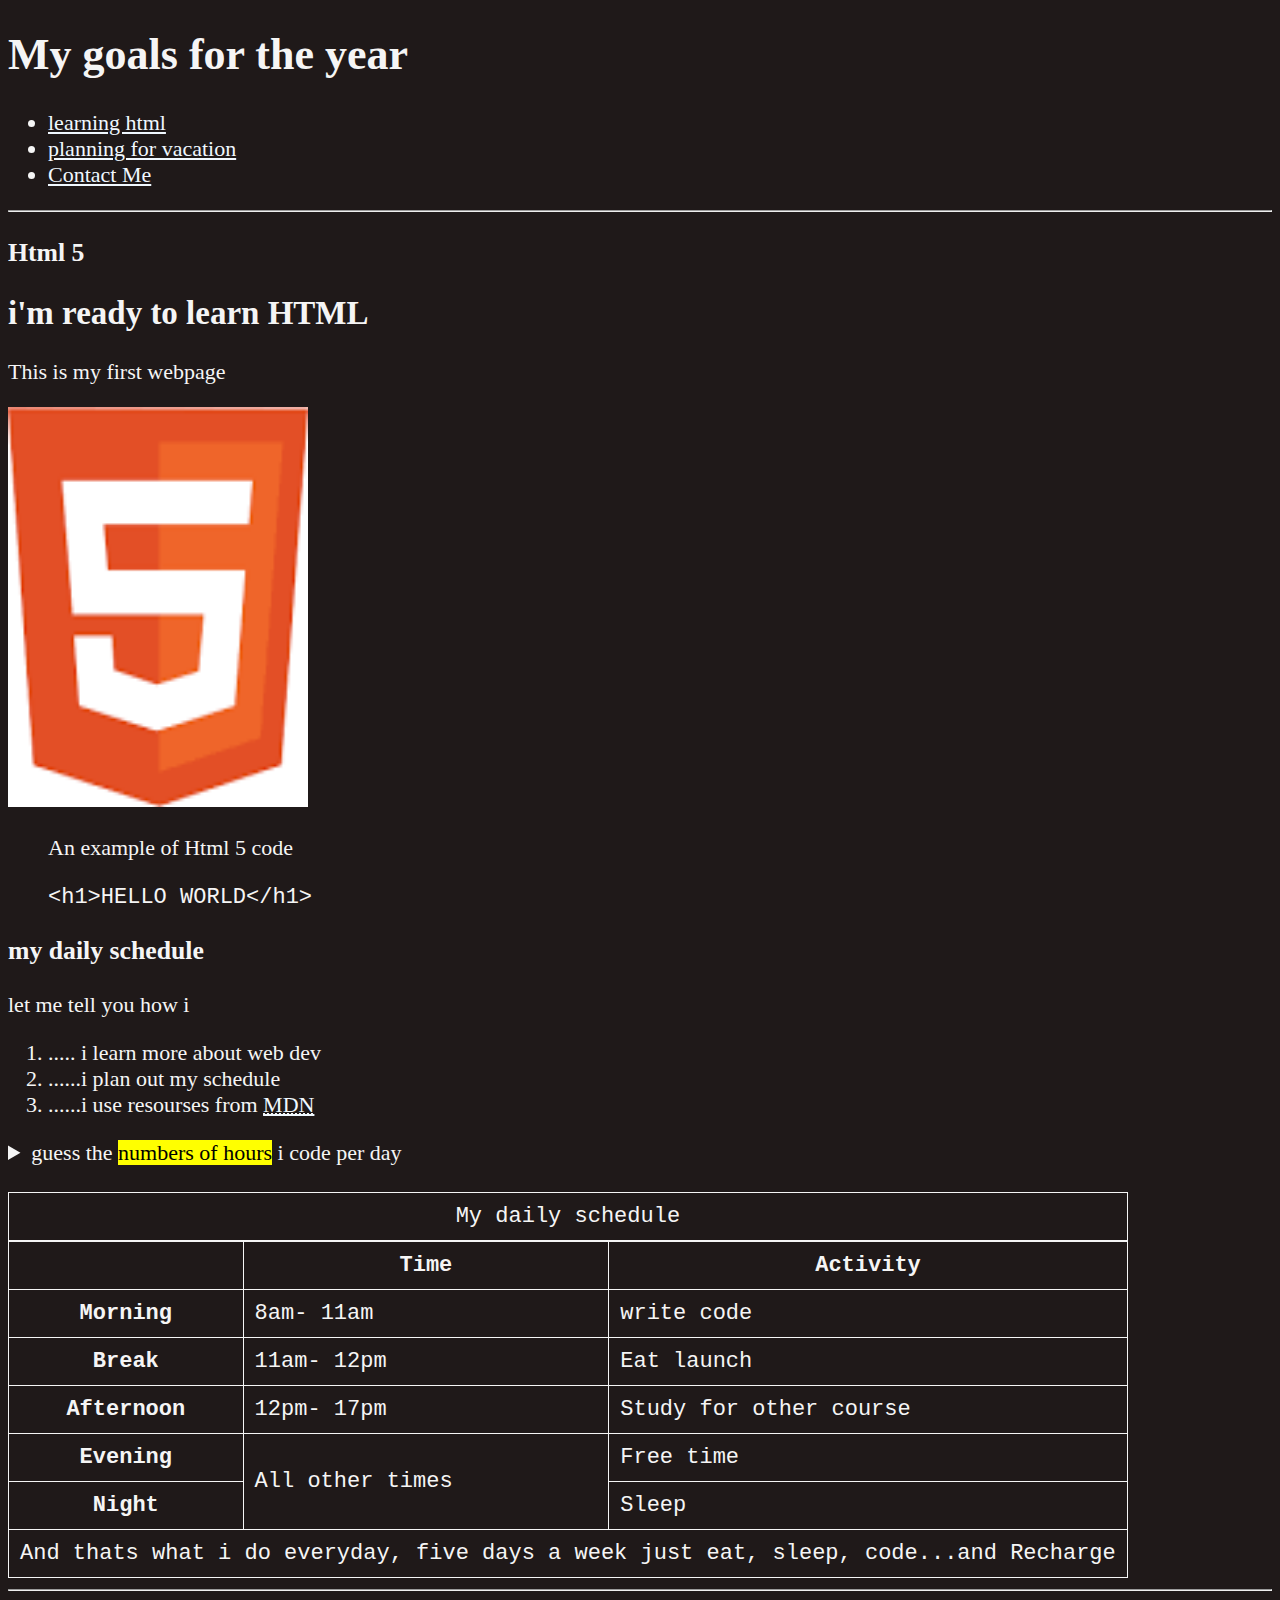
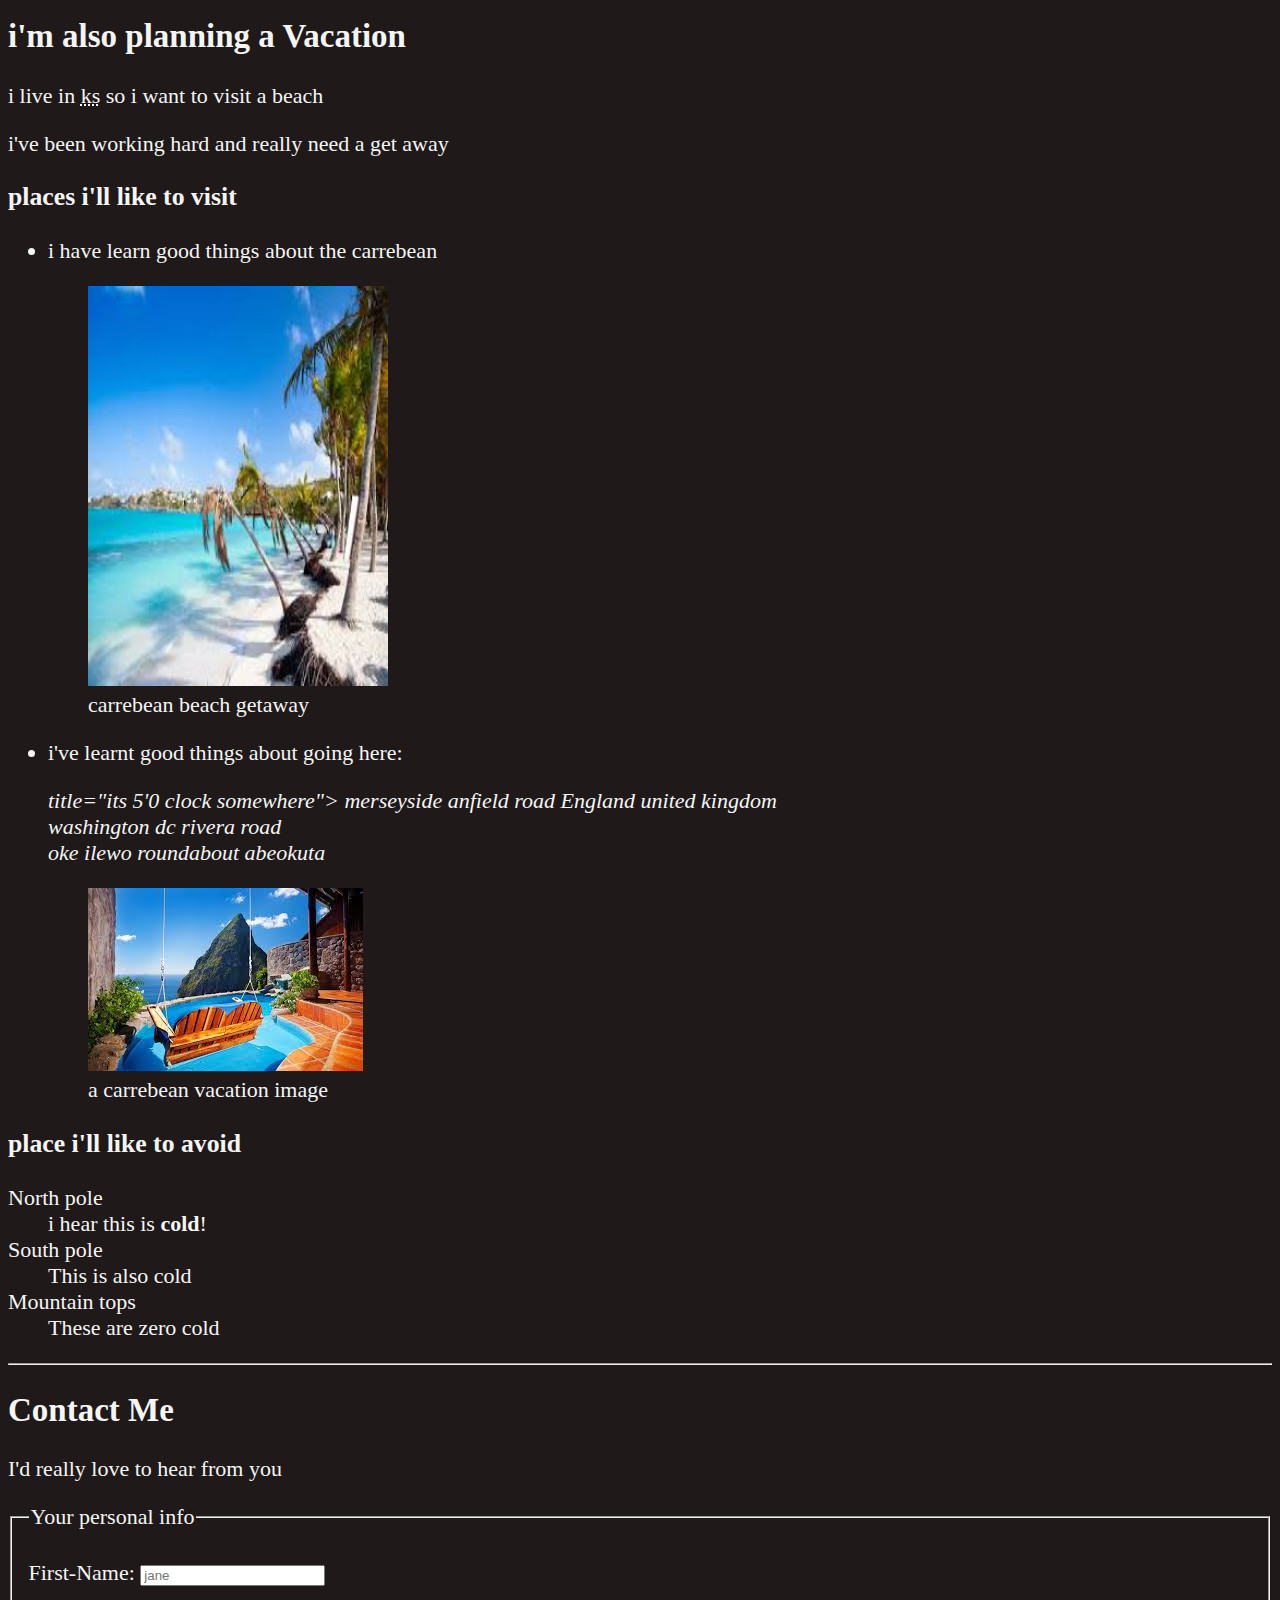
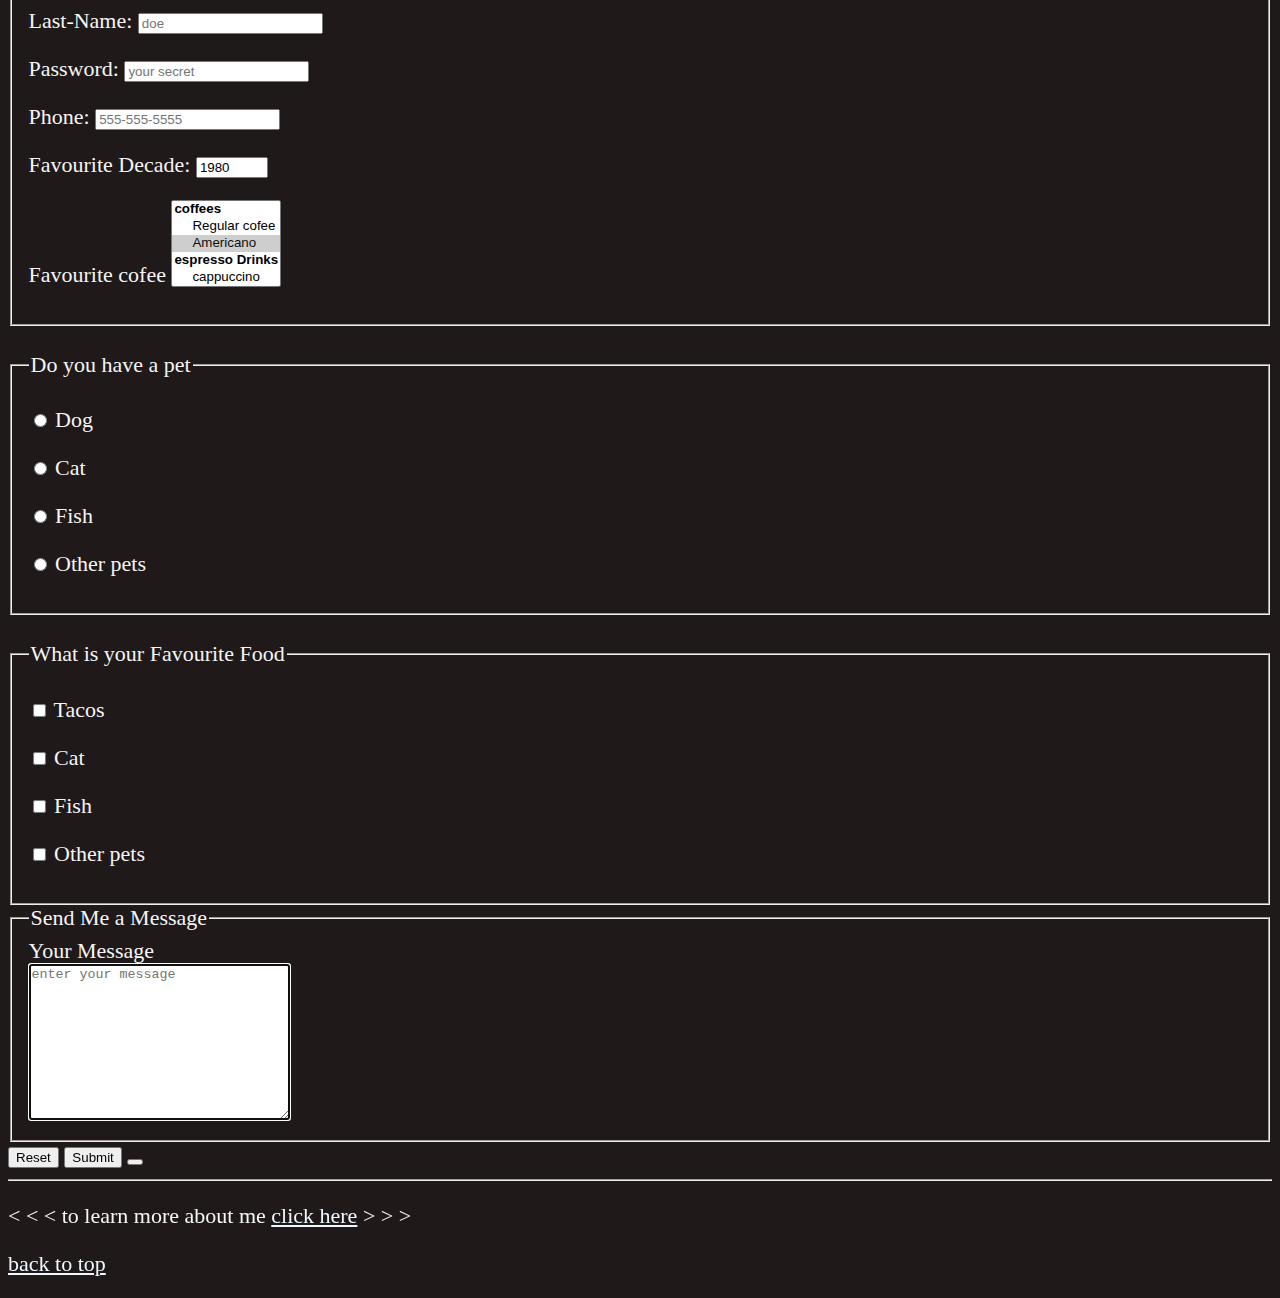
<file: index.html>
<!DOCTYPE html>
<html lang="en">
    <head>
        <meta charset="utf-8">
        <meta name="author" content="abbey ola">
        <meta name="description" content="this contain all the things
        i am learning in html">
        <link rel="icon" href="html.png" 
        type="image/x-icon">
        <link rel="stylesheet" href="main.css" type="text/css">
        <title>my first web page</title>
    </head>
    <body>
        <header>
            <h1>My goals for the year</h1>

            

            <nav aria-label="primary navigation">
                <ul>
                    <li><a href="#html">learning html</a></li> 
                    <li><a href="#vacation">planning for vacation</a></li>
                    <li><a href="#contact">Contact Me</a></li>
                </ul>
            </nav>
        </header>

        <hr>
        <main>
            <article id="html">
                <section>
                    <h3>Html 5</h3>

                    <h2>i'm ready to learn HTML</h2>
                    <p>This is my first webpage</p>
                    <img src="img/download (2).png" alt="my picture" title="this is me" width="300" height="400">
                    <figure>
                        <figcaption>An example of Html 5 code</figcaption>
                        <p>
                            <code>&lt;h1&gt;HELLO WORLD&lt;/h1&gt;</code>
                        </p>
                        
                    </figure>
                </section>

                
                
                    <section>
                        <h3>my daily schedule</h3>
                        <p>let me tell you how i</p>
                            <ol>
                            <li>..... i learn more about web dev</li>
                            <li>......i plan out my schedule</li>
                            <li>......i use resourses from <abbr 
                            title="Mozilla developer network"><a href="https://developer.mozilla.org">MDN</a></abbr></li>
                        </ol>
                        <aside>
                            <details>
                                <summary>guess the <mark>numbers of hours</mark> i code per day</summary>
                                <p>i start at <time datetime="08:00"></time> 8am</time> and i write code for <time datetime="pt3h"> 3hours</time> every morning</p>
                            </details>
                        </aside>
                        <br>
                        <table>
                            <caption>My daily schedule</caption>
                            <thead>
                                <tr>
                                    <th>&nbsp;</th>
                                    <th scope="col">
                                        Time
                                    </th>
                                    <th scope="col">
                                        Activity
                                    </th>
                                
                                </tr>
                            </thead>
                            <tbody>
                            <tr>
                                <th scope="row">Morning</th>
                                <td>
                                    <time datetime="08:00">8am</time>-
                                    <time 
                                    datetime="11:00">11am</time>
                                </td>
                                <td>write code</td>
                            </tr>
                            <tr>
                                <th scope="row">Break</th>
                                <td>
                                    <time datetime="11:00">11am</time>-
                                    <time 
                                    datetime="12:00">12pm</time>
                                </td>
                                <td>Eat launch</td>
                            </tr>
                            <tr>
                                <th scope="row">Afternoon</th>
                                <td>
                                    <time datetime="12:00">12pm</time>-
                                    <time 
                                    datetime="17:00">17pm</time>
                                </td>
                                <td>Study for other course</td>
                            </tr>
                            <tr>
                                <th scope="row">Evening</th>
                                <td rowspan="2">All other times</td>
                                <td>Free time</td>
                            </tr>
                            <tr>
                                <th scope="row">Night</th>
                                
                                <td>Sleep</td>
                            </tr>
                        </tbody>
                        <tfoot>
                            
                                
                            <tr>
                                <td colspan="3">And thats what i do everyday, five days a week 
                                    just eat, sleep, code...and Recharge
                                </td>
                            </tr>
                        </tfoot>
                        </table>
                    </section> 
                </article> 

                <hr>
                
            <article id="vacation">
                <h2>i'm also planning a Vacation</h2>
                <p>i live in <abbr title="kansas">ks</abbr> so i want to visit a beach</p>
                <p>i've been working hard and really need a get away</p>

                <section>
                    <h3>places i'll like to visit</h3>
                    <ul>
                        
                        <li>
                            <p>i have learn good things about the carrebean</p>
                        </li>
                        <figure>
                            <img src="img/images (1) (17).jpeg" 
                            alt="" title="carrebean" width="300" height="400">
                            <figcaption>
                                carrebean beach getaway
                            </figcaption>
                        </figure>
                        

                        <li>
                                <p>i've learnt good things about going here:</p>
                            <address>
                                title="its 5'0 clock somewhere">
                                merseyside anfield road England united kingdom <br>
                                washington dc rivera road <br>
                                oke ilewo roundabout abeokuta

                            </address>
                            <figure>
                                <img src="img/images (1) (19).jpeg" alt="vacation">
                                <figcaption>
                                    a carrebean vacation image
                                </figcaption>
                            </figure>
                        </li>
                    </ul>
                </section>
                <section>
                    <!-- this is a comment ja-->
                    <h3>place i'll like to avoid</h3>
                    <dl>
                        <dt>North pole</dt>
                        <dd>i hear this is <strong>cold</strong>!</dd>

                        <dt>South pole</dt>
                        <dd>This is also cold</dd>

                        <dt>Mountain tops</dt>
                        <dd>These are zero cold</dd>

                    </dl>
                </section>
            </article>

            <hr>

            <article id="contact">
                <h2>Contact Me</h2>
                <P>I'd really love to hear from you</P>

                <form action="htts://httpbin.org/get" method="get">
                    <fieldset>
                        <legend>Your personal info</legend>
                        <p>
                            <label for="FirstName"></label>First-Name:</label>
                            <input type="text" name="FirstName" id="FirstName" placeholder="jane"
                            autocomplete="on" required>
                        </p>
                        
                        <p>
                            <label for="LastName"></label>Last-Name:</label>
                            <input type="text" name="LastName" id="LastName" placeholder="doe"
                            autocomplete="on" required>
                        </p>

                        <p>
                            <label for="Password"></label>Password:</label>
                            <input type="password" name="Password" id="Password" placeholder="your secret"
                            required>
                        </p>

                        <p>
                            <label for="Phone"></label>Phone:</label>
                            <input type="tel" name="Phone" id="Phone" placeholder="555-555-5555"
                            pattern="[0-9]{3}-[0-9]{3}-[0-9]{4}"
                            required>
                        <p>
                            <label for="Decade"></label>Favourite Decade:</label>
                            <input type="number" name="Decade" id="Decade" min="1960"
                            max="2020" step="10" value="1980">
                        </p>

                        <P>
                            <label for="cofee">Favourite cofee</label>
                            <select name="cofee" id="cofee" multiple size="5">
                                <optgroup label="coffees">
                                    <option value="regular cofee">Regular cofee</option>
                                    <option value="americanu" selected>Americano</option>
                                </optgroup>
                                    <optgroup label="espresso Drinks">
                                    <option value="cappuccino">cappuccino</option>
                                    <option value="cortado">cortado</option>
                                    <option value="iced cofee">ised cofee</option>
                                    <option valu="latte">Latte</option>
                                </optgroup>
                            </select>
                        </P>
                    </fieldset> 
                    <br>
                    <fieldset>
                        <legend>Do you have a pet</legend>
                        <p>                    
                            <input type="radio" name="pet" id="dog" value="dog">
                            <label for="dog">Dog</label>
                        </p>   
                        <p>
                            <input type="radio" name="pet" id="cat" value="cat">
                            <label for="cat">Cat</label>
                        </p>   
                        <p>
                            <input type="radio" name="pet" id="fish" value="fish">
                            <label for="fish">Fish</label>
                        </p>   
                        <p>
                            <input type="radio" name="pet" id="other pets" value="other pets">
                            <label for="other pets">Other pets</label>
                        </p> 
                </fieldset>
                <br>
                    <fieldset>
                        <legend>What is your Favourite Food</legend>
                        <p>                    
                            <input type="checkbox" name="Food" id="Tacos">
                            <label for="dog">Tacos</label>
                        </p>   
                        <p>
                            <input type="checkbox" name="Food" id="cat">
                            <label for="cat">Cat</label>
                        </p>   
                        <p>
                            <input type="checkbox" name="Food" id="fish">
                            <label for="fish">Fish</label>
                        </p>   
                        <p>
                            <input type="checkbox" name="Food" id="other pets">
                            <label for="other pets">Other pets</label>
                        </p> 
                </fieldset>
                <fieldset>
                    <legend>Send Me a Message</legend>
                    <label for="message">Your Message</label>
                    <br>
                    <textarea name="Message" id="Message" cols="30" rows="10" autofocus placeholder="enter your message"></textarea>
                </fieldset>
                    <button type="reset">Reset</button>
                    <button type="Submit">Submit</button>
                    <button type="submit" formaction="about.html"></button>
  
                </form>
                
            </article>

        </main>


        
        <hr>
        <footer>
            <p>
                &lt; &lt; &lt; to learn more about me <a href="about.html">click here</a>  
                &gt; &gt; &gt;
            </p>
            <p>
                <a href="#">back to top</a>
            </p>
        </footer>
    </body>
</html>
</file>
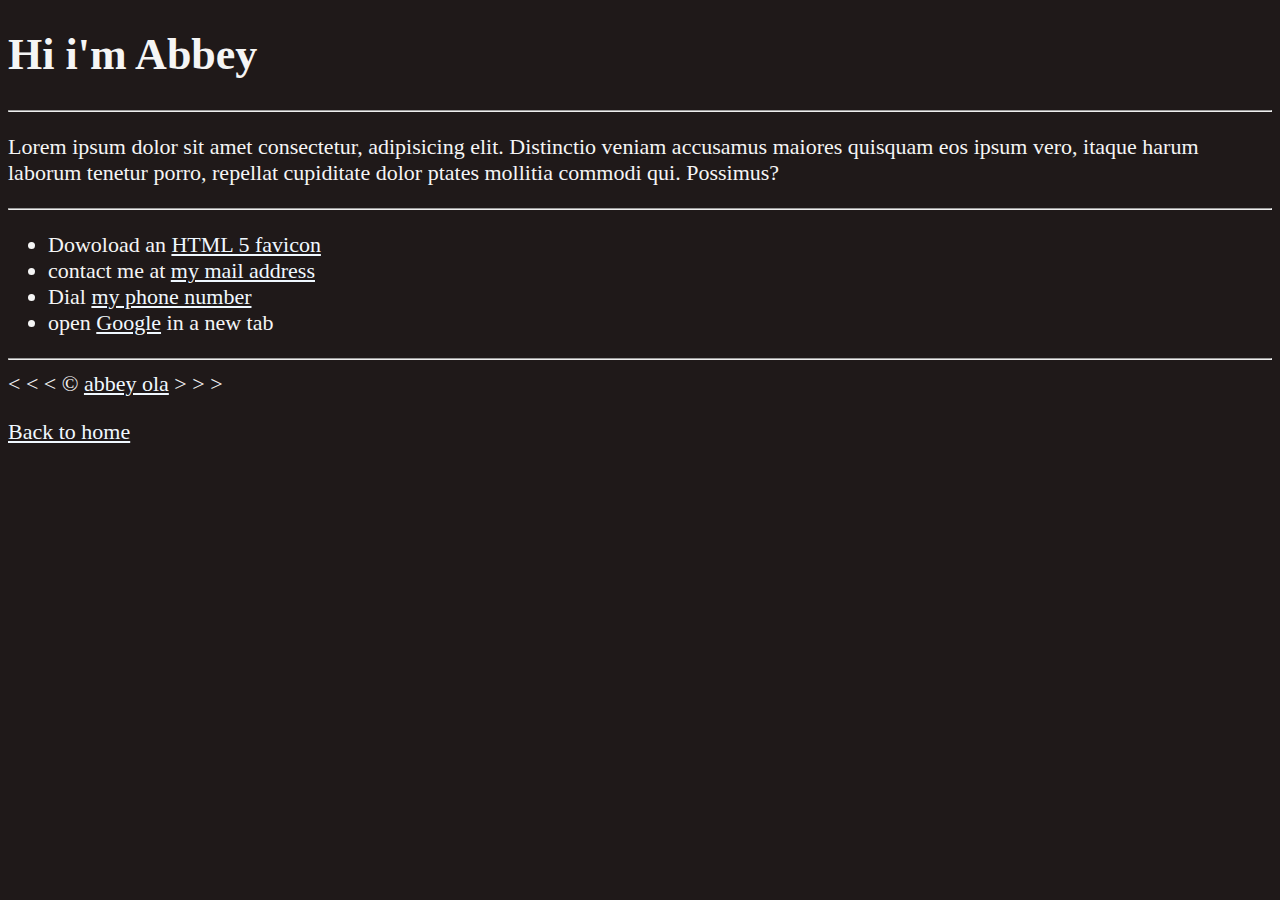
<file: about.html>
<!DOCTYPE html>
<html lang="en">
    <head>
        <meta charset="utf-8">
        <meta name="author" content="abbey ola">
        <meta name="description" content="About me">
        <link rel="icon" href="html.png" 
        type="image/x-icon">
        <link rel="stylesheet" href="main.css" type="text/css">
        <title>About html</title>
    </head>
    <body>
        <h1>Hi i'm Abbey</h1>

        <hr>
            <p>
                Lorem ipsum dolor sit amet consectetur, 
                adipisicing elit. Distinctio veniam accusamus 
                maiores quisquam eos ipsum vero, itaque harum 
                laborum tenetur porro, repellat cupiditate dolor 
                ptates mollitia commodi qui. Possimus?
            </p>   

            <hr>

            <ul>
                <li>Dowoload an <a href="html.png" download="html.png">HTML 5 favicon</a></li>
                <li>contact me at <a href="mailto:olanipekunabbey@gmail.com">my mail address</a> </li>
                <li>Dial <a href="tel: +2348162010121">my phone number</a></li>
                <li>open <a href="https://www.google.com" target="_blank">Google</a> in a new tab</li>
            </ul>
                
        <hr>
 
         &lt; &lt; &lt; &copy; <a href="index.html">abbey ola</a>  &gt; &gt; &gt;

         <p>
            <a href="/">Back to home</a>
        </p>
    </body>
</html>
</file>
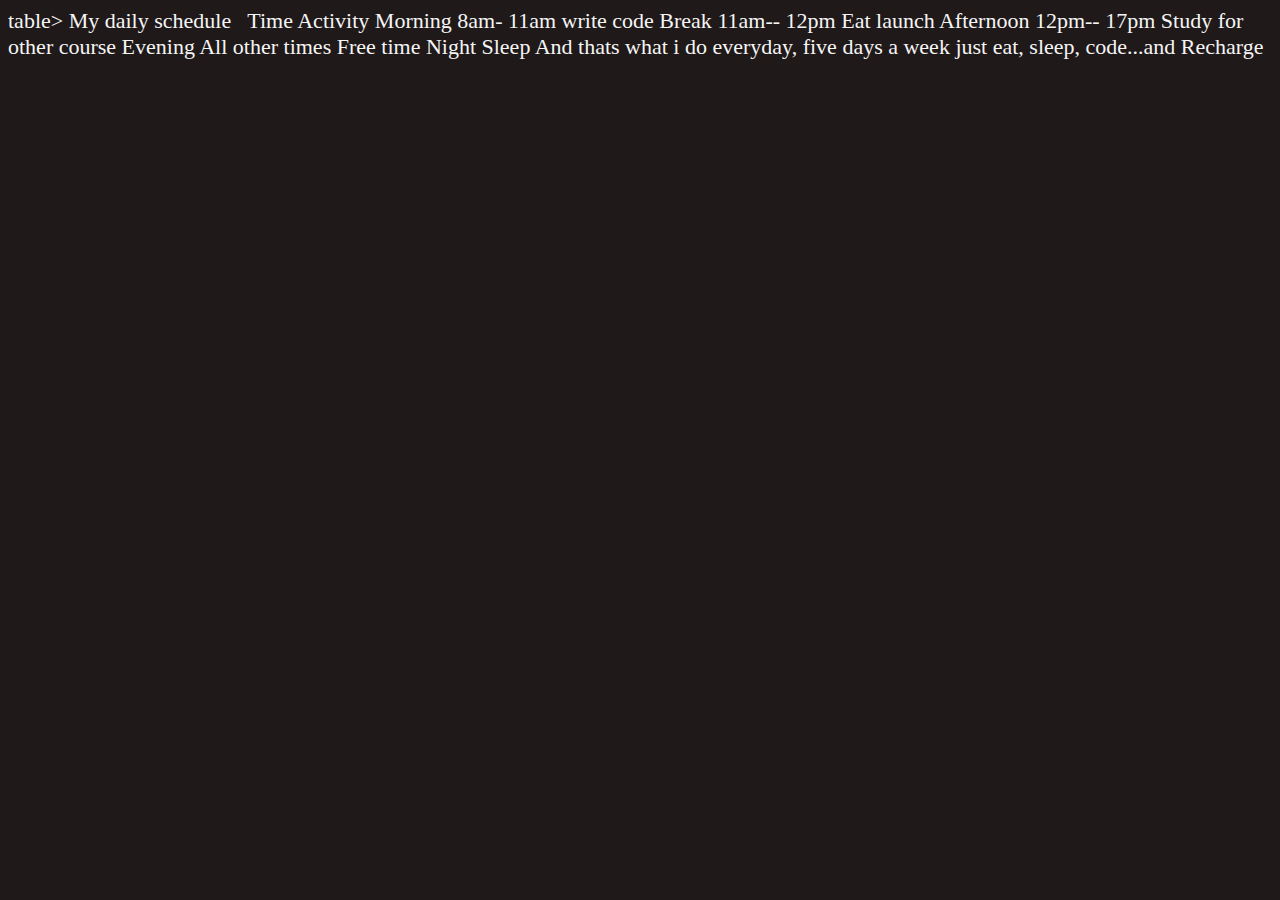
<file: sample.html>
<html>
    <head>
        <link rel="stylesheet" href="main.css" type="text/css">

    </head>
</html>    
table>
    <caption>My daily schedule</caption>
    <thead>
        <tr>
            <th>&nbsp;</th>
            <th scope="col">
                Time
            </th>
            <th scope="col">
                Activity
            </th>
        
        </tr>
    </thead>
    <tbody>
    <tr>
        <th scope="row">Morning</th>
        <td>
            <time datetime="08:00">8am</time>-
            <time 
            datetime="11:00">11am</time>
        </td>
        <td>write code</td>
    </tr>
    <tr>
        <th scope="row">Break</th>
        <td>
            <time datetime="11:00">11am</time>--
            <time 
            datetime="12:00">12pm</time>
        </td>
        <td>Eat launch</td>
    </tr>
    <tr>
        <th scope="row">Afternoon</th>
        <td>
            <time datetime="12:00">12pm</time>--
            <time 
            datetime="17:00">17pm</time>
        </td>
        <td>Study for other course</td>
    </tr>
    <tr>
        <th scope="row">Evening</th>
        <td rowspan="2">All other times</td>
        <td>Free time</td>
    </tr>
    <tr>
        <th scope="row">Night</th>
        
        <td>Sleep</td>
    </tr>
</tbody>
<tfoot>
    <tr>
        
    </tr>
        <td colspan="3">And thats what i do everyday, five days a week 
            just eat, sleep, code...and Recharge
        </td>
    </tr>
</tfoot>
</table>
</file>
<file: main.css>
html {
    font-size: 22px;
}

body {
    background-color: rgb(31, 25, 25);
    color: whitesmoke;
}

a {
    color: aliceblue;
}

a:hover, a:active {
    color: gray;
}

a:visited {
    color: lightgrey;
}

table, tr, th, td, caption {

    border: 1px solid whitesmoke;
    font-family: 'Courier New', Courier, monospace;
    border-collapse: collapse;
    padding: 0.5rem;
}
</file>
